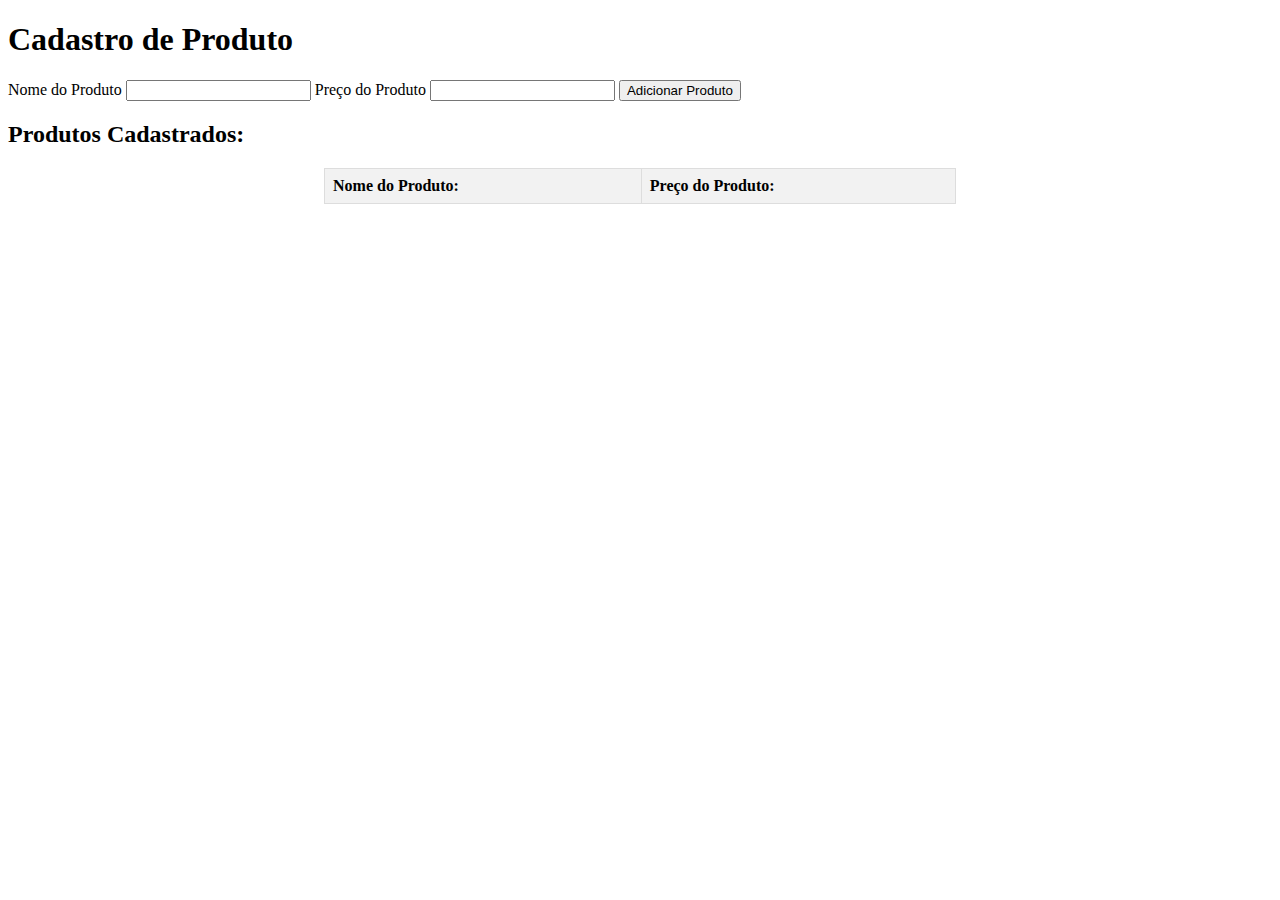
<file: 13-11-2023/index.html>
<!DOCTYPE html>
<html lang="en">
<head>
    <meta charset="UTF-8">
    <meta http-equiv="X-UA-Compatible" content="IE=edge">
    <meta name="viewport" content="width=device-width, initial-scale=1.0">
    <title>Cadastro de Produtos</title>
    <link rel="stylesheet" href="index4.css">
</head>
<body>
    <h1>Cadastro de Produto</h1>
    <form id="productForm">
                    <label for="productName">Nome do Produto</label>
                    <input type="text" id="productName" required>
   
                    <label for="productPrice">Preço do Produto</label>
                    <input type="number" id="productPrice" required>

                    <button type="button" onclick="addProduct()">Adicionar Produto</button>
                    </form>

                    <h2>Produtos Cadastrados:</h2>

                    <table>
                        <thead>
                          <tr>
                            <th>Nome do Produto:</th>
                            <th>Preço do Produto:</th>
                          </tr>
                        </thead>
                        <tbody id="productList"></tbody>
                        </table>
                         
                        <script>
                            function addProduct() {
                                const productName = document.getElementById("productName").value;
                                const productPrice = document.getElementById("productPrice").value;
                           

                        if (productName && productPrice) {
                           const productList = document.getElementById("productList");
                           const newRow = productList.insertRow();

                           const cell1 = newRow.insertCell(0);
                           cell1.innerHTML = productName;

                           const cell2 = newRow.insertCell(1);
                           cell2.innerHTML = `R$ ${parseFloat(productPrice).toFixed(2)}`;

                           document.getElementById("productName").value;
                           document.getElementById("productPrice").value;
                        }
                            }
                    </script>
</body>
</html>
</file>
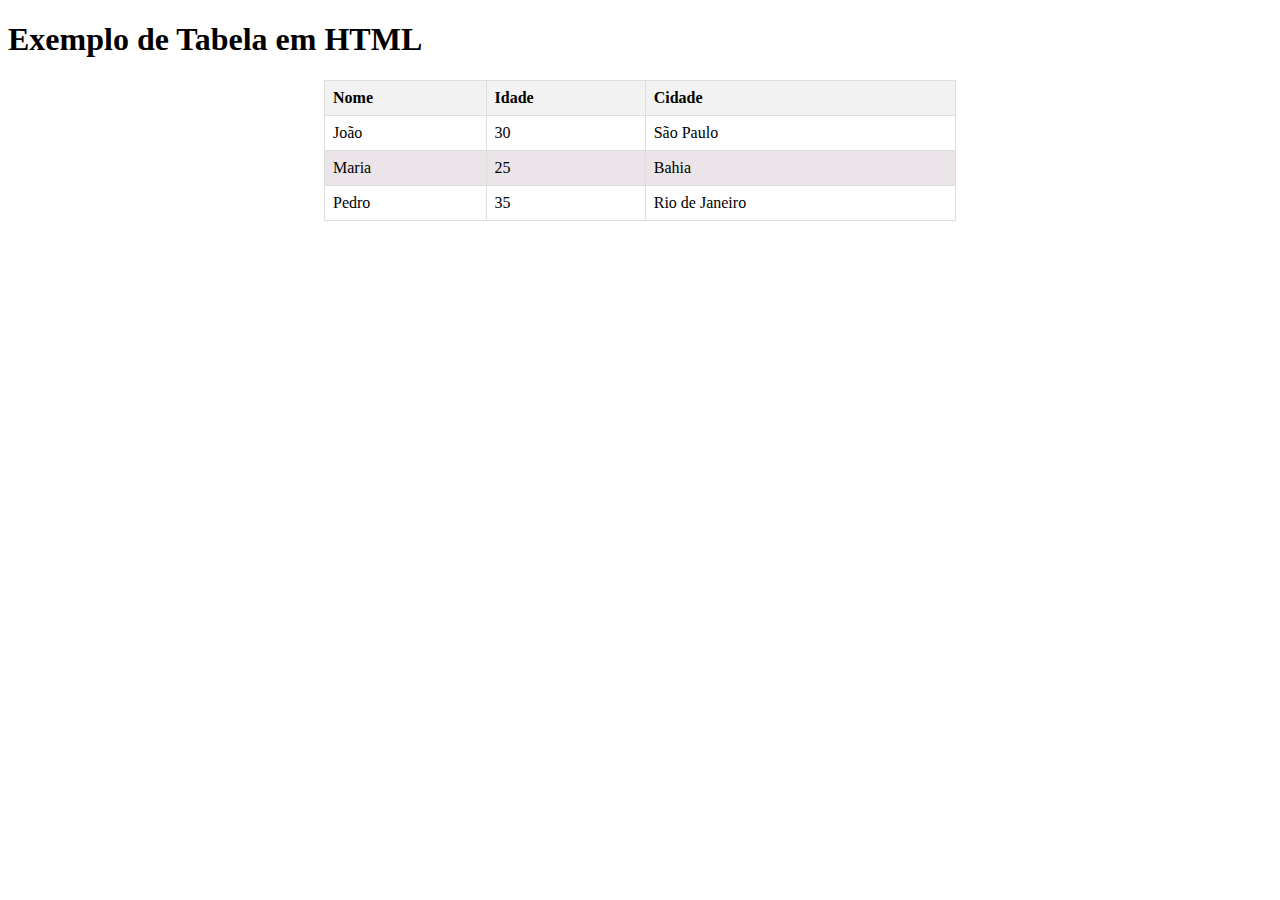
<file: 13-11-2023/teste.html>
<!DOCTYPE html>
<html lang="en">
<head>
    <meta charset="UTF-8">
    <meta http-equiv="X-UA-Compatible" content="IE=edge">
    <meta name="viewport" content="width=device-width, initial-scale=1.0">
    <title>Document</title>
    <link rel="stylesheet" href="teste2.css">
</head>
<body>
    <h1>Exemplo de Tabela em HTML</h1>
    <table>
        <thead>
        <tr>
            <th>Nome</th>
            <th>Idade</th>
            <th>Cidade</th>
        </tr>
    </thead>
        <tr>
            <td>João</td>
            <td>30</td>
            <td>São Paulo</td>
        </tr>
        <tr>
            <td>Maria</td>
            <td>25</td>
            <td>Bahia</td>
        </tr>
        <tr>
            <td>Pedro</td>
            <td>35</td>
            <td>Rio de Janeiro</td>
        </tr>
    </table>
    
</body>
</html>
</file>
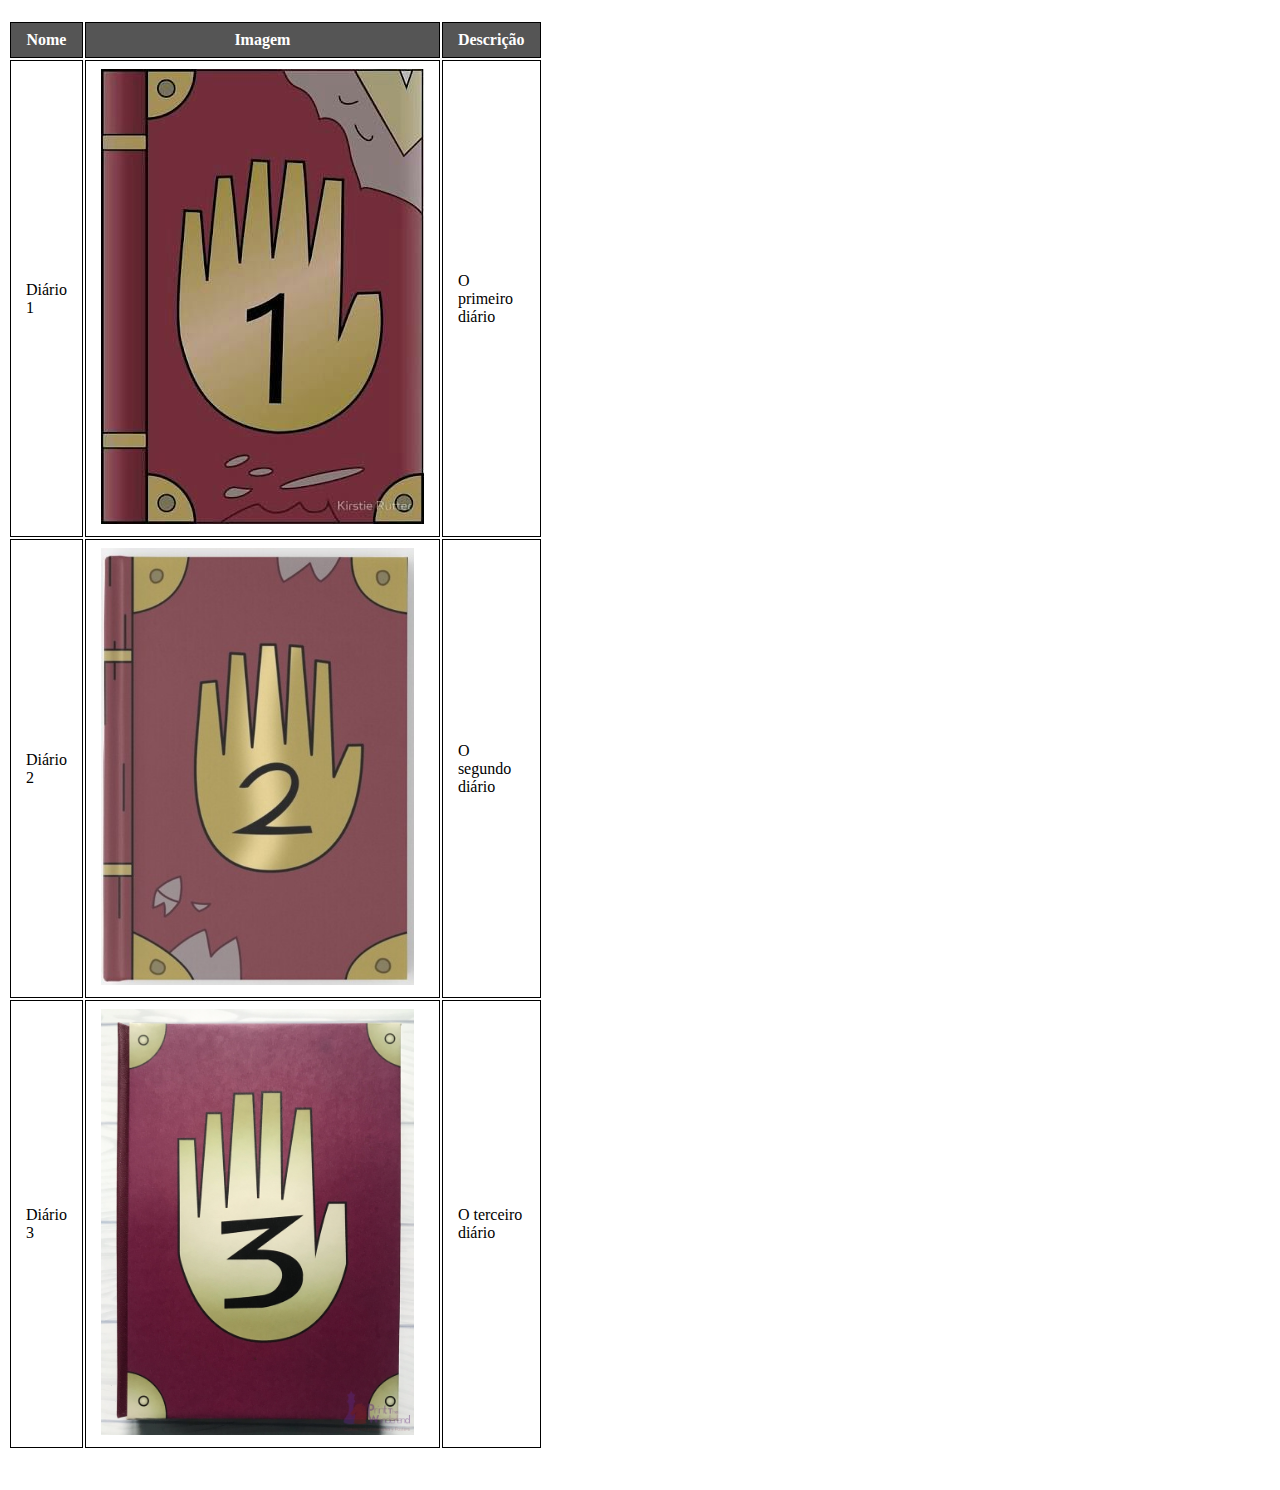
<file: 13-11-2023/teste2.html>
<!DOCTYPE html>
<html lang="en">
<head>
    <meta charset="UTF-8">
    <meta http-equiv="X-UA-Compatible" content="IE=edge">
    <meta name="viewport" content="width=device-width, initial-scale=1.0">
    <title>Document</title>
</head>
<body>
    <style>
        table{
            width: 20%;
          margin:20px 0 40px;
        }
        thead{
          background:#555555;
          color:white;
          font-weight:bold;
        }
        td, th{
          border:1px solid #000000;
          padding:8px 15px;
        }
        #d2{
            width:97% ;
        }
        #d3 {
            width: 97%;
        }
    </style>
                <table>
              <thead>
                <tr>
                  <th>Nome</th>
                  <th>Imagem</th>
                  <th>Descrição</th>
                </tr>
              </thead>
              <tbody>
                 <tr>
                  <td>Diário 1</td>
                  <td><img src="diario1.jpg" id="d1"></td>
                  <td>O primeiro diário</td>
                </tr>

                <tr>
                    <td>Diário 2</td>
                    <td><img src="d2.jpg" id="d2"></td>
                    <td>O segundo diário</td>
                  </tr>

                  <tr>
                    <td>Diário 3</td>
                    <td><img src="d3.jpeg" id="d3"></td>
                    <td>O terceiro diário</td>
                  </tr>
          </tbody>
            </table>
</body>
</html>
</file>
<file: 13-11-2023/index4.css>
table {
    width: 50%;
    border-collapse: collapse;
    margin: 20px auto;
}

th, td {
    border: 1px solid #ddd;
    padding: 8px;
    text-align: left;
}

th {
    background-color: #f2f2f2;
}

tr:nth-child(even) {
    background-color: #ebe4e9;
}

tr:hover {
    background-color: #ccc;
}
</file>
<file: 13-11-2023/teste2.css>
table {
    width: 50%;
    border-collapse: collapse;
    margin: 20px auto;
}

th, td {
    border: 1px solid #ddd;
    padding: 8px;
    text-align: left;
}

th {
    background-color: #f2f2f2;
}

tr:nth-child(even) {
    background-color: #ebe4e9;
}

tr:hover {
    background-color: #ccc;
}
</file>
